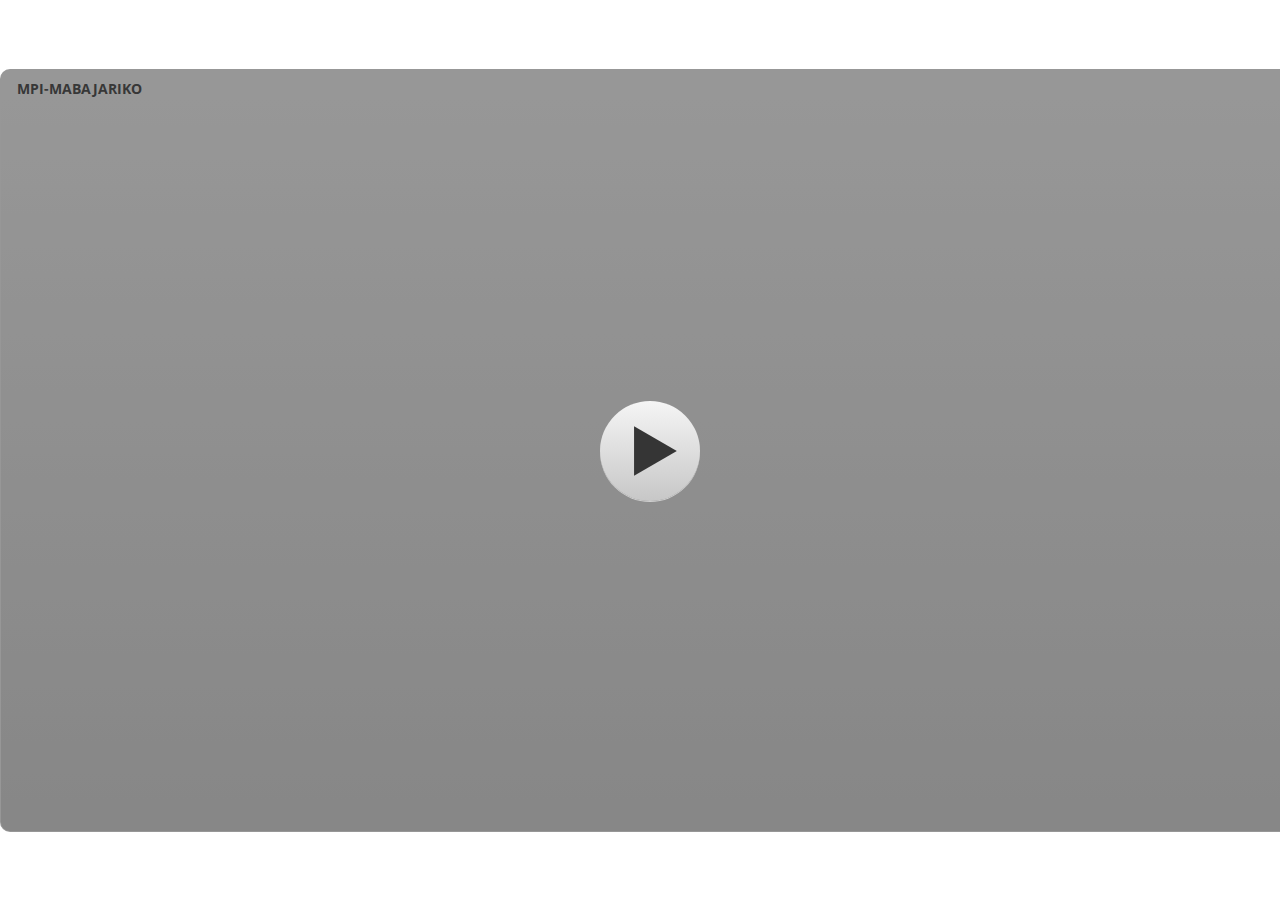
<file: index.html>
<!DOCTYPE html>
<html lang="en-US">
<head>
  <meta charset="utf-8">
  <!-- Created using Storyline 3 - http://www.articulate.com  -->
  <!-- version: 3.12.24693.0 -->
  <title>MPI-MABAJARIKO</title>
  <meta http-equiv="x-ua-compatible" content="IE=edge" />
  <meta name="viewport" content="width=device-width, initial-scale=1.0, user-scalable=no, shrink-to-fit=no, minimal-ui" />
  <meta name="apple-mobile-web-app-capable" content="yes" />
  <style>
    html, body { height: 100%; padding: 0; margin: 0 }
    #app { height: 100%; width: 100%; }
  </style>
  
  <script>window.THREE = { };</script>
</head>
<body style="background: #FFFFFF" class="cs-HTML theme-classic">
  <!-- 360 -->
  <audio src="1.mp3" id="bgSong" preload="auto" autoplay loop></audio>
  <script>!function(e){function n(e,i){return e.test(i)}function i(e){var i=e||navigator.userAgent,o=i.split("[FBAN");if(void 0!==o[1]&&(i=o[0]),this.apple={phone:n(t,i),ipod:n(d,i),tablet:!n(t,i)&&n(s,i),device:n(t,i)||n(d,i)||n(s,i)},this.amazon={phone:n(h,i),tablet:!n(h,i)&&n(a,i),device:n(h,i)||n(a,i)},this.android={phone:n(h,i)||n(b,i),tablet:!n(h,i)&&!n(b,i)&&(n(a,i)||n(r,i)),device:n(h,i)||n(a,i)||n(b,i)||n(r,i)},this.windows={phone:n(l,i),tablet:n(p,i),device:n(l,i)||n(p,i)},this.other={blackberry:n(f,i),blackberry10:n(u,i),opera:n(c,i),firefox:n(A,i),chrome:n(w,i),device:n(f,i)||n(u,i)||n(c,i)||n(A,i)||n(w,i)},this.seven_inch=n(v,i),this.any=this.apple.device||this.android.device||this.windows.device||this.other.device||this.seven_inch,this.phone=this.apple.phone||this.android.phone||this.windows.phone,this.tablet=this.apple.tablet||this.android.tablet||this.windows.tablet,"undefined"==typeof window)return this}function o(){var e=new i;return e.Class=i,e}var t=/iPhone/i,d=/iPod/i,s=/iPad/i,b=/(?=.*\bAndroid\b)(?=.*\bMobile\b)/i,r=/Android/i,h=/(?=.*\bAndroid\b)(?=.*\bSD4930UR\b)/i,a=/(?=.*\bAndroid\b)(?=.*\b(?:KFOT|KFTT|KFJWI|KFJWA|KFSOWI|KFTHWI|KFTHWA|KFAPWI|KFAPWA|KFARWI|KFASWI|KFSAWI|KFSAWA)\b)/i,l=/IEMobile/i,p=/(?=.*\bWindows\b)(?=.*\bARM\b)/i,f=/BlackBerry/i,u=/BB10/i,c=/Opera Mini/i,w=/(CriOS|Chrome)(?=.*\bMobile\b)/i,A=/(?=.*\bFirefox\b)(?=.*\bMobile\b)/i,v=new RegExp("(?:Nexus 7|BNTV250|Kindle Fire|Silk|GT-P1000)","i");"undefined"!=typeof module&&module.exports&&"undefined"==typeof window?module.exports=i:"undefined"!=typeof module&&module.exports&&"undefined"!=typeof window?module.exports=o():"function"==typeof define&&define.amd?define("isMobile",[],e.isMobile=o()):e.isMobile=o()}(this);
    window.isMobile.apple.tablet = window.isMobile.apple.tablet ||
      (navigator.platform === 'MacIntel' && navigator.maxTouchPoints > 1);
    window.isMobile.apple.device = window.isMobile.apple.device || window.isMobile.apple.tablet;
    window.isMobile.tablet = window.isMobile.tablet || window.isMobile.apple.tablet;
    window.isMobile.any = window.isMobile.any || window.isMobile.apple.tablet;
  </script>

  <div id="focus-sink" aria-hidden="true" tabIndex="-1"></div>

  <div id="preso"></div>
  <script>
    window.DS = {};
    window.globals = {
      DATA_PATH_BASE: '',
      HAS_FRAME: true,
      HAS_SLIDE: true,

      lmsPresent: false,
      tinCanPresent: false,
      cmi5Present: false,
      aoSupport: false,
      scale: 'noscale',
      captureRc: false,
      browserSize: 'optimal',
      bgColor: '#FFFFFF',
      features: 'AccessibleText,SettingsControl,TextStyleHyperlinks',
      themeName: 'classic',
      preloaderColor: '#FFFFFF',
      suppressAnalytics: false,
      productChannel: 'perpetual',
      publishSource: 'storyline',
      aid: '',
      cid: '57c6782b-c450-4d1c-b92f-24d5d590d8fc',
      playerVersion: '3.12.24693.0',
      maxIosVideoElements: 5,

      
      parseParams: function(qs) {
        if (window.globals.parsedParams != null) {
          return window.globals.parsedParams;
        }
        qs = (qs || window.location.search.substr(1)).split('+').join(' ');
        var params = {},
            tokens,
            re = /[?&]?([^=]+)=([^&]*)/g;

        while (tokens = re.exec(qs)) {
          params[decodeURIComponent(tokens[1]).trim()] =
            decodeURIComponent(tokens[2]).trim();
        }
        window.globals.parsedParams = params;
        return params;
      }

    };

    (function() {

      var classTypes = [ 'desktop', 'mobile', 'phone', 'tablet' ];

      var addDeviceClasses = function(prefix, testObj) {
        var curr, i;
        for (i = 0; i < classTypes.length; i++) {
          curr = classTypes[i];
          if (testObj[curr]) {
            document.body.classList.add(prefix + curr);
          }
        }
      };

      var params = window.globals.parseParams(),
          isDevicePreview = params.devicepreview === '1',
          isPhoneOverride = params.deviceType === 'phone' || (isDevicePreview && params.phone == '1'),
          isTabletOverride = (params.deviceType === 'tablet' || isDevicePreview) && !isPhoneOverride,
          isMobileOverride = isPhoneOverride || isTabletOverride;

      var deviceView = {
        desktop: !window.isMobile.any && !isMobileOverride,
        mobile: window.isMobile.any || isMobileOverride,
        phone: isPhoneOverride || (window.isMobile.phone && !isTabletOverride),
        tablet: isTabletOverride || window.isMobile.tablet
      };

      window.globals.deviceView = deviceView;
      window.isMobile.desktop = !window.isMobile.any;
      window.isMobile.mobile = window.isMobile.any;

      addDeviceClasses('view-', deviceView);

    })();
  </script>
  
  <script src='story_content/user.js' type=text/javascript></script>
  <div class="slide-loader"></div>

  <script type="text/javascript">
    if (window.globals.deviceView.isMobile) { var doc = document, loader = doc.body.querySelector('.slide-loader'); [ 1, 2, 3 ].forEach(function(n) { var d = doc.createElement('div'); d.style.backgroundColor = window.globals.preloaderColor; d.classList.add('mobile-loader-dot'); d.classList.add('dot' + n); loader.appendChild(d); }); }
  </script>

  <div class="mobile-load-title-overlay" style="display: none">
    <div class="mobile-load-title">MPI-MABAJARIKO</div>
  </div>

  <div class="mobile-chrome-warning"></div>

  <script>
    
    if (window.autoSpider && window.vInterfaceObject) {
      document.querySelector('.mobile-load-title-overlay').style.display = 'none';
    }
  </script>

  

  <link rel="stylesheet" href="html5/data/css/output.min.css" data-noprefix />
</body>
<script src="html5/lib/scripts/bootstrapper.min.js"></script>
</html>
</file>
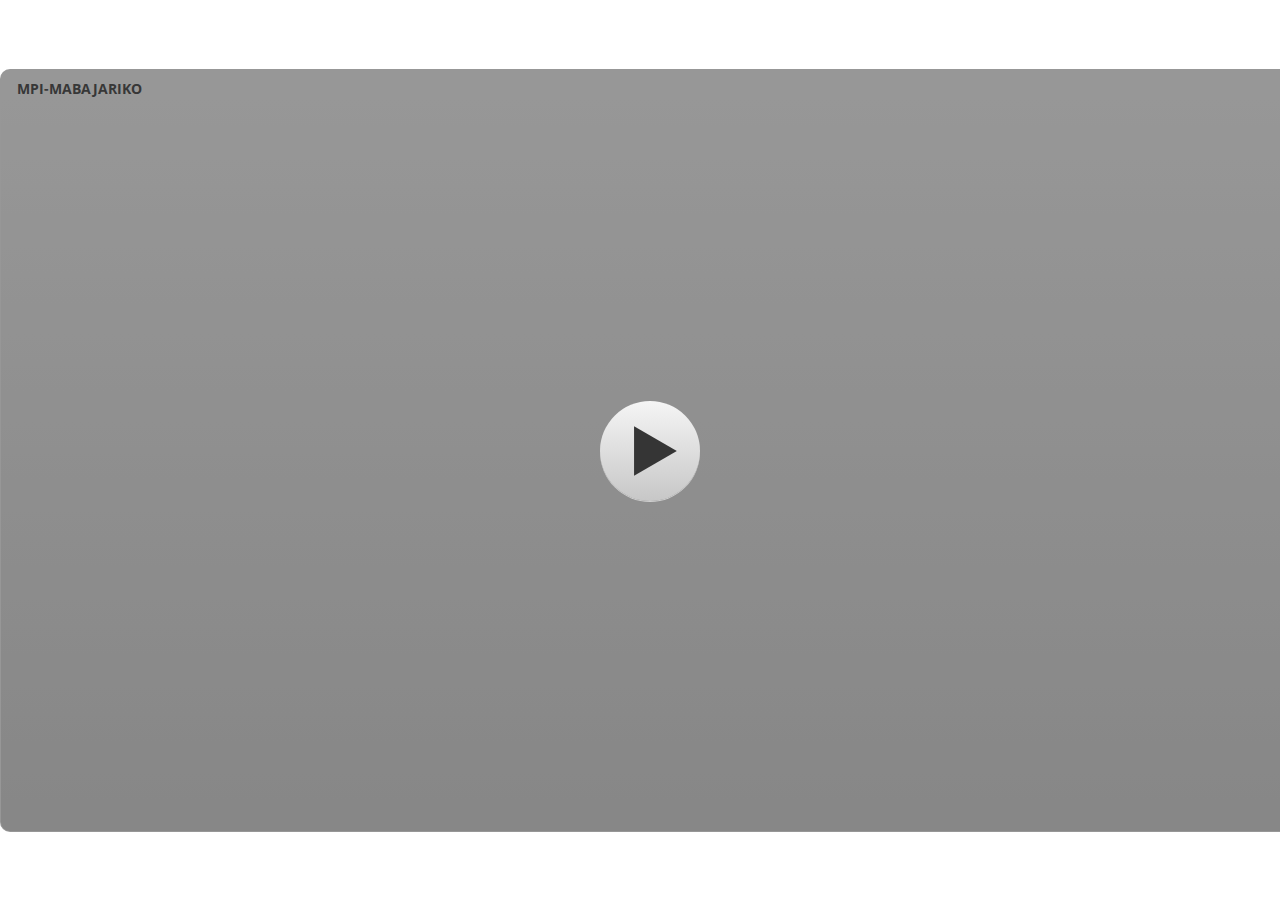
<file: story.html>
<!DOCTYPE html>
<html lang="en-US">
<head>
  <meta charset="utf-8">
  <!-- Created using Storyline 3 - http://www.articulate.com  -->
  <!-- version: 3.12.24693.0 -->
  <title>MPI-MABAJARIKO</title>
  <meta http-equiv="x-ua-compatible" content="IE=edge" />
  <meta name="viewport" content="width=device-width, initial-scale=1.0, user-scalable=no, shrink-to-fit=no, minimal-ui" />
  <meta name="apple-mobile-web-app-capable" content="yes" />
  <style>
    html, body { height: 100%; padding: 0; margin: 0 }
    #app { height: 100%; width: 100%; }
  </style>
  
  <script>window.THREE = { };</script>
</head>
<body style="background: #FFFFFF" class="cs-HTML theme-classic">
  <!-- 360 -->
  <script>!function(e){function n(e,i){return e.test(i)}function i(e){var i=e||navigator.userAgent,o=i.split("[FBAN");if(void 0!==o[1]&&(i=o[0]),this.apple={phone:n(t,i),ipod:n(d,i),tablet:!n(t,i)&&n(s,i),device:n(t,i)||n(d,i)||n(s,i)},this.amazon={phone:n(h,i),tablet:!n(h,i)&&n(a,i),device:n(h,i)||n(a,i)},this.android={phone:n(h,i)||n(b,i),tablet:!n(h,i)&&!n(b,i)&&(n(a,i)||n(r,i)),device:n(h,i)||n(a,i)||n(b,i)||n(r,i)},this.windows={phone:n(l,i),tablet:n(p,i),device:n(l,i)||n(p,i)},this.other={blackberry:n(f,i),blackberry10:n(u,i),opera:n(c,i),firefox:n(A,i),chrome:n(w,i),device:n(f,i)||n(u,i)||n(c,i)||n(A,i)||n(w,i)},this.seven_inch=n(v,i),this.any=this.apple.device||this.android.device||this.windows.device||this.other.device||this.seven_inch,this.phone=this.apple.phone||this.android.phone||this.windows.phone,this.tablet=this.apple.tablet||this.android.tablet||this.windows.tablet,"undefined"==typeof window)return this}function o(){var e=new i;return e.Class=i,e}var t=/iPhone/i,d=/iPod/i,s=/iPad/i,b=/(?=.*\bAndroid\b)(?=.*\bMobile\b)/i,r=/Android/i,h=/(?=.*\bAndroid\b)(?=.*\bSD4930UR\b)/i,a=/(?=.*\bAndroid\b)(?=.*\b(?:KFOT|KFTT|KFJWI|KFJWA|KFSOWI|KFTHWI|KFTHWA|KFAPWI|KFAPWA|KFARWI|KFASWI|KFSAWI|KFSAWA)\b)/i,l=/IEMobile/i,p=/(?=.*\bWindows\b)(?=.*\bARM\b)/i,f=/BlackBerry/i,u=/BB10/i,c=/Opera Mini/i,w=/(CriOS|Chrome)(?=.*\bMobile\b)/i,A=/(?=.*\bFirefox\b)(?=.*\bMobile\b)/i,v=new RegExp("(?:Nexus 7|BNTV250|Kindle Fire|Silk|GT-P1000)","i");"undefined"!=typeof module&&module.exports&&"undefined"==typeof window?module.exports=i:"undefined"!=typeof module&&module.exports&&"undefined"!=typeof window?module.exports=o():"function"==typeof define&&define.amd?define("isMobile",[],e.isMobile=o()):e.isMobile=o()}(this);
    window.isMobile.apple.tablet = window.isMobile.apple.tablet ||
      (navigator.platform === 'MacIntel' && navigator.maxTouchPoints > 1);
    window.isMobile.apple.device = window.isMobile.apple.device || window.isMobile.apple.tablet;
    window.isMobile.tablet = window.isMobile.tablet || window.isMobile.apple.tablet;
    window.isMobile.any = window.isMobile.any || window.isMobile.apple.tablet;
  </script>

  <div id="focus-sink" aria-hidden="true" tabIndex="-1"></div>

  <div id="preso"></div>
  <script>
    window.DS = {};
    window.globals = {
      DATA_PATH_BASE: '',
      HAS_FRAME: true,
      HAS_SLIDE: true,

      lmsPresent: false,
      tinCanPresent: false,
      cmi5Present: false,
      aoSupport: false,
      scale: 'noscale',
      captureRc: false,
      browserSize: 'optimal',
      bgColor: '#FFFFFF',
      features: 'AccessibleText,SettingsControl,TextStyleHyperlinks',
      themeName: 'classic',
      preloaderColor: '#FFFFFF',
      suppressAnalytics: false,
      productChannel: 'perpetual',
      publishSource: 'storyline',
      aid: '',
      cid: '57c6782b-c450-4d1c-b92f-24d5d590d8fc',
      playerVersion: '3.12.24693.0',
      maxIosVideoElements: 5,

      
      parseParams: function(qs) {
        if (window.globals.parsedParams != null) {
          return window.globals.parsedParams;
        }
        qs = (qs || window.location.search.substr(1)).split('+').join(' ');
        var params = {},
            tokens,
            re = /[?&]?([^=]+)=([^&]*)/g;

        while (tokens = re.exec(qs)) {
          params[decodeURIComponent(tokens[1]).trim()] =
            decodeURIComponent(tokens[2]).trim();
        }
        window.globals.parsedParams = params;
        return params;
      }

    };

    (function() {

      var classTypes = [ 'desktop', 'mobile', 'phone', 'tablet' ];

      var addDeviceClasses = function(prefix, testObj) {
        var curr, i;
        for (i = 0; i < classTypes.length; i++) {
          curr = classTypes[i];
          if (testObj[curr]) {
            document.body.classList.add(prefix + curr);
          }
        }
      };

      var params = window.globals.parseParams(),
          isDevicePreview = params.devicepreview === '1',
          isPhoneOverride = params.deviceType === 'phone' || (isDevicePreview && params.phone == '1'),
          isTabletOverride = (params.deviceType === 'tablet' || isDevicePreview) && !isPhoneOverride,
          isMobileOverride = isPhoneOverride || isTabletOverride;

      var deviceView = {
        desktop: !window.isMobile.any && !isMobileOverride,
        mobile: window.isMobile.any || isMobileOverride,
        phone: isPhoneOverride || (window.isMobile.phone && !isTabletOverride),
        tablet: isTabletOverride || window.isMobile.tablet
      };

      window.globals.deviceView = deviceView;
      window.isMobile.desktop = !window.isMobile.any;
      window.isMobile.mobile = window.isMobile.any;

      addDeviceClasses('view-', deviceView);

    })();
  </script>
  
  <script src='story_content/user.js' type=text/javascript></script>
  <div class="slide-loader"></div>

  <script type="text/javascript">
    if (window.globals.deviceView.isMobile) { var doc = document, loader = doc.body.querySelector('.slide-loader'); [ 1, 2, 3 ].forEach(function(n) { var d = doc.createElement('div'); d.style.backgroundColor = window.globals.preloaderColor; d.classList.add('mobile-loader-dot'); d.classList.add('dot' + n); loader.appendChild(d); }); }
  </script>

  <div class="mobile-load-title-overlay" style="display: none">
    <div class="mobile-load-title">MPI-MABAJARIKO</div>
  </div>

  <div class="mobile-chrome-warning"></div>

  <script>
    
    if (window.autoSpider && window.vInterfaceObject) {
      document.querySelector('.mobile-load-title-overlay').style.display = 'none';
    }
  </script>

  

  <link rel="stylesheet" href="html5/data/css/output.min.css" data-noprefix />
</body>
<script src="html5/lib/scripts/bootstrapper.min.js"></script>
</html>
</file>
<file: html5/data/css/output.min.css>
@font-face {
  font-family: 'Open SansBold CharsBoldEDDBD8D3';
  src: url('[data-uri]');
  font-style: normal;
  font-weight: normal;
}
@font-face {
  font-family: 'Open Sans Charset1_ 6fn967FB20F';
  src: url('[data-uri]');
  font-style: normal;
  font-weight: normal;
}
@font-face {
  font-family: 'Articulate ExtrabolBold1E8B7586';
  src: url('[data-uri]');
  font-style: normal;
  font-weight: normal;
}
@font-face {
  font-family: 'Articulate ExtrabolboldA68520A2';
  src: url('[data-uri]');
  font-style: normal;
  font-weight: normal;
}
@font-face {
  font-family: 'Articulate ExtrabItalic35D2DA5D';
  src: url('[data-uri]');
  font-style: normal;
  font-weight: normal;
}
@font-face {
  font-family: 'Articulate Extrabolbold472DC2A8';
  src: url('[data-uri]');
  font-style: normal;
  font-weight: normal;
}
@font-face {
  font-family: 'Articulate ExtrabolBold1D4657FD';
  src: url('[data-uri]');
  font-style: normal;
  font-weight: normal;
}
@font-face {
  font-family: 'Open Sans Charset0_v9TY33EDE6F2';
  src: url('[data-uri]');
  font-style: normal;
  font-weight: normal;
}
@font-face {
  font-family: 'Articulate ExtrabItalicB0486467';
  src: url('[data-uri]');
  font-style: normal;
  font-weight: normal;
}
@font-face {
  font-family: 'Open SansBold CharsBoldE47A47C6';
  src: url('[data-uri]');
  font-style: normal;
  font-weight: normal;
}
.cs-npnxnanbnsnfns00000000001 .cs-infopanel  {
  box-shadow: 0 1px 0 rgba(184, 184, 184, 1);
  background: rgba(255, 255, 255, 1);
}
.cs-npnxnanbnsnfns00000000001 .cs-infopanel .cs-link {
  color: rgba(124, 34, 128, 1);
}
.cs-npnxnanbnsnfns00000000001 .cs-infopanel .cs-link:hover {
  color: rgba(0, 0, 238, 1);
}
.cs-npnxnanbnsnfns00000000001 .cs-infopanel .cs-name {
  color: rgba(68, 68, 68, 1);
}
.cs-npnxnanbnsnfns00000000001 .cs-infopanel .cs-title {
  color: rgba(153, 153, 153, 1);
}
.cs-npnxnanbnsnfns00000000001 .cs-infopanelpopup  {
  box-shadow: 0 1px 0 rgba(184, 184, 184, 1);
  background: linear-gradient(180deg, rgba(233, 233, 233, 1) 0%, rgba(207, 207, 207, 1) 100%);
}
.cs-npnxnanbnsnfns00000000001 .cs-infopanelpopup .cs-link {
  color: rgba(124, 34, 128, 1);
}
.cs-npnxnanbnsnfns00000000001 .cs-infopanelpopup .cs-link:hover {
  color: rgba(0, 0, 238, 1);
}
.cs-npnxnanbnsnfns00000000001 .cs-infopanelpopup .cs-name {
  color: rgba(68, 68, 68, 1);
}
.cs-npnxnanbnsnfns00000000001 .cs-infopanelpopup .cs-bio {
  color: rgba(153, 153, 153, 1);
}
.cs-npnxnanbnsnfns00000000001 .cs-timer  {
  color: rgba(85, 85, 85, 1);
}
.cs-npnxnanbnsnfns00000000001 .cs-duration stop:first-child {
  stop-color: rgba(0, 215, 255, 1);
}
.cs-npnxnanbnsnfns00000000001 .cs-duration stop:last-child {
  stop-color: rgba(0, 171, 255, 1);
}
.cs-npnxnanbnsnfns00000000001 .cs-elapsed stop:first-child {
  stop-color: rgba(254, 227, 71, 1);
}
.cs-npnxnanbnsnfns00000000001 .cs-elapsed stop:last-child {
  stop-color: rgba(252, 204, 42, 1);
}
.cs-npnxnanbnsnfns00000000001 .cs-timer .cs-pie .cs-innerstroke {
  stroke: rgba(199, 199, 199, 1);
}
.cs-npnxnanbnsnfns00000000001 .cs-timer .cs-pie .cs-innerborder {
  stroke: rgba(255, 255, 255, 1);
}
.cs-npnxnanbnsnfns00000000001 .cs-window  {
  box-shadow: 0 8px 5px rgba(0, 0, 0, 0.2);
  border-color: rgba(234, 234, 234, 1);
  background: rgba(243, 243, 243, 1);
  color: rgba(85, 85, 85, 1);
}
.cs-npnxnanbnsnfns00000000001 .cs-window .cs-diva {
  border-color: rgba(247, 247, 247, 1);
}
.cs-npnxnanbnsnfns00000000001 .cs-window .cs-divb {
  border-color: rgba(211, 211, 211, 1);
}
.cs-npnxnanbnsnfns00000000001 .cs-editor .cs-editor-slide {
  color: rgba(85, 85, 85, 1);
}
.cs-npnxnanbnsnfns00000000001 .cs-editor .cs-editor-html {
  color: rgba(68, 68, 68, 1);
}
.cs-npnxnanbnsnfns00000000001 .cs-editor .cs-editor-button {
  text-shadow: 0 1px 0 rgba(240, 240, 240, 1);
  color: rgba(53, 53, 53, 1);
  border-color: rgba(177, 177, 177, 1);
  background: linear-gradient(180deg, rgba(245, 245, 245, 1) 0%, rgba(199, 199, 199, 1) 100%);
}
.cs-npnxnanbnsnfns00000000001 .cs-editor .cs-editor-button:hover {
  background: linear-gradient(180deg, rgba(242, 242, 242, 1) 0%, rgba(175, 175, 175, 1) 100%);
}
.cs-npnxnanbnsnfns00000000001 .cs-editor .cs-editor-button:active {
  background: linear-gradient(180deg, rgba(199, 199, 199, 1) 0%, rgba(244, 244, 244, 1) 100%);
}
.cs-npnxnanbnsnfns00000000001 .cs-listitem  {
  color: rgba(53, 53, 53, 1);
  border-color: rgba(223, 223, 223, 1);
}
.cs-npnxnanbnsnfns00000000001 .cs-listitem.cs-viewed {
  color: rgba(144, 144, 144, 1);
}
.cs-npnxnanbnsnfns00000000001 .cs-listitem.cs-selected {
  color: rgba(53, 53, 53, 1);
  background: rgba(192, 226, 241, 1);
}
.cs-npnxnanbnsnfns00000000001 .cs-listitem.cs-selected:hover {
  background: rgba(192, 226, 241, 1);
}
.cs-npnxnanbnsnfns00000000001 .cs-listitem.cs-selected.hover {
  background: rgba(192, 226, 241, 1);
}
.cs-npnxnanbnsnfns00000000001 .cs-listitem.cs-selected:focus {
  background: rgba(192, 226, 241, 1);
}
.cs-npnxnanbnsnfns00000000001 .cs-listitem .cs-icon-carrot {
  fill: rgba(53, 53, 53, 1);
}
.cs-npnxnanbnsnfns00000000001 .cs-listitem .cs-icon-carrot .cs-shadow {
  fill: rgba(255, 255, 255, 1);
}
.cs-npnxnanbnsnfns00000000001 .cs-listitem:hover {
  background: rgba(230, 230, 230, 1);
}
.cs-npnxnanbnsnfns00000000001 .cs-listitem.hover {
  background: rgba(230, 230, 230, 1);
}
.cs-npnxnanbnsnfns00000000001 .cs-listitem:focus {
  background: rgba(230, 230, 230, 1);
}
.cs-npnxnanbnsnfns00000000001 .cs-glossary  {
  color: rgba(53, 53, 53, 1);
}
.cs-npnxnanbnsnfns00000000001 .cs-glossary .cs-scrolling-panel {
  background: rgba(231, 231, 231, 1);
}
.cs-npnxnanbnsnfns00000000001 .cs-glossary .cs-term.cs-selected .cs-choice-list-trigger {
  color: rgba(53, 53, 53, 1);
  background: rgba(192, 226, 241, 1);
}
.cs-npnxnanbnsnfns00000000001 .cs-glossary .cs-term.cs-selected .cs-choice-list-trigger:focus {
  color: rgba(53, 53, 53, 1);
  background: rgba(192, 226, 241, 1);
}
.cs-npnxnanbnsnfns00000000001 .cs-glossary .cs-term:hover .cs-choice-list-trigger {
  background: rgba(230, 230, 230, 1);
}
.cs-npnxnanbnsnfns00000000001 .cs-glossary .cs-term.hover .cs-choice-list-trigger {
  background: rgba(230, 230, 230, 1);
}
.cs-npnxnanbnsnfns00000000001 .cs-glossary .cs-term .cs-choice-list-trigger:focus {
  background: rgba(230, 230, 230, 1);
}
.cs-npnxnanbnsnfns00000000001 .cs-glossary .cs-diva {
  border-color: rgba(226, 226, 226, 1);
}
.cs-npnxnanbnsnfns00000000001 .cs-glossary .cs-divb {
  border-color: rgba(226, 226, 226, 1);
}
.cs-npnxnanbnsnfns00000000001 .cs-glossary .cs-divc {
  border-color: rgba(250, 250, 250, 1);
}
.cs-npnxnanbnsnfns00000000001 .cs-glossary .cs-heading {
  color: rgba(68, 68, 68, 1);
}
.cs-npnxnanbnsnfns00000000001 .cs-resource .cs-separator {
  border-color: rgba(224, 224, 224, 1);
}
.cs-npnxnanbnsnfns00000000001 .cs-outline  {
  color: rgba(68, 68, 68, 1);
}
.cs-npnxnanbnsnfns00000000001 .cs-outline .cs-diva {
  border-color: rgba(198, 198, 198, 1);
}
.cs-npnxnanbnsnfns00000000001 .cs-outline .cs-divb {
  border-color: rgba(249, 249, 249, 1);
}
.cs-npnxnanbnsnfns00000000001 .cs-outline .cs-divc {
  border-color: rgba(225, 225, 225, 1);
}
.cs-npnxnanbnsnfns00000000001 .cs-outline .cs-search-filter:hover {
  color: rgba(0, 0, 238, 1);
}
.cs-npnxnanbnsnfns00000000001 .cs-outline .cs-search-filter.hover {
  color: rgba(0, 0, 238, 1);
}
.cs-npnxnanbnsnfns00000000001 .cs-transcript  {
  color: rgba(68, 68, 68, 1);
}
.cs-npnxnanbnsnfns00000000001 .cs-transcript .cs-div {
  border-color: rgba(225, 225, 225, 1);
}
.cs-npnxnanbnsnfns00000000001 .cs-tabs:not(.topmenu-item) {
  color: rgba(85, 85, 85, 1);
}
.cs-npnxnanbnsnfns00000000001 .cs-tabs .cs-inner-button:not(.topmenu-item) {
  text-shadow: 0 1px 0 rgba(240, 240, 240, 1);
}
.cs-npnxnanbnsnfns00000000001 .cs-tabs:hover:not(.topmenu-item) {
  color: rgba(51, 51, 51, 1);
}
.cs-npnxnanbnsnfns00000000001 .cs-tabs.cs-selected {
  background: rgba(243, 243, 243, 1);
  color: rgba(51, 51, 51, 1);
}
.cs-npnxnanbnsnfns00000000001 .cs-seekcontrol  {
  background: linear-gradient(180deg, rgba(245, 245, 245, 1) 0%, rgba(199, 199, 199, 1) 100%);
  border-color: rgba(177, 177, 177, 1);
}
.cs-npnxnanbnsnfns00000000001 .cs-seekcontrol .cs-button:hover .cs-icon {
  fill: rgba(85, 85, 85, 1);
}
.cs-npnxnanbnsnfns00000000001 .cs-seekcontrol .cs-button.hover .cs-icon {
  fill: rgba(85, 85, 85, 1);
}
.cs-npnxnanbnsnfns00000000001 .cs-seekcontrol .cs-button .cs-icon-shadow {
  fill: rgba(240, 240, 240, 1);
}
.cs-npnxnanbnsnfns00000000001 .cs-seekcontrol .cs-button .cs-icon {
  fill: rgba(45, 45, 45, 1);
}
.cs-npnxnanbnsnfns00000000001 .cs-seekcontrol .cs-seek .cs-fill {
  background: rgba(255, 255, 255, 1);
}
.cs-npnxnanbnsnfns00000000001 .cs-seekcontrol .cs-seek {
  background: rgba(231, 231, 231, 1);
  border-color: rgba(184, 184, 184, 1);
}
.cs-npnxnanbnsnfns00000000001 .cs-searchinput .cs-input {
  color: rgba(138, 138, 138, 1);
  border-color: rgba(173, 173, 173, 1);
  background: rgba(223, 223, 223, 1);
}
.cs-npnxnanbnsnfns00000000001 .cs-searchinput .cs-input:focus {
  color: rgba(51, 51, 51, 1);
  background: rgba(250, 250, 250, 1);
}
.cs-npnxnanbnsnfns00000000001 .cs-searchinput .cs-input:hover {
  box-shadow: inset 0 0 1px 0 rgba(107, 248, 255, 1);
}
.cs-npnxnanbnsnfns00000000001 .cs-searchinput .cs-input.hover {
  box-shadow: inset 0 0 1px 0 rgba(107, 248, 255, 1);
}
.cs-npnxnanbnsnfns00000000001 .cs-searchinput .cs-button .cs-icon {
  fill: rgba(138, 138, 138, 1);
}
.cs-npnxnanbnsnfns00000000001 .cs-searchinput .cs-button:hover {
  fill: linear-gradient(180deg, rgba(245, 245, 245, 1) 0%, rgba(199, 199, 199, 1) 100%);
}
.cs-npnxnanbnsnfns00000000001 .cs-searchinput .cs-button.hover {
  fill: linear-gradient(180deg, rgba(245, 245, 245, 1) 0%, rgba(199, 199, 199, 1) 100%);
}
.cs-npnxnanbnsnfns00000000001 .cs-menu  {
  box-shadow: 0 1px 0 rgba(184, 184, 184, 1);
  background: rgba(243, 243, 243, 1);
}
.cs-npnxnanbnsnfns00000000001 .cs-topmenu-item.active .cs-tab {
  background: rgba(243, 243, 243, 1);
}
.cs-npnxnanbnsnfns00000000001 .cs-logo  {
  box-shadow: 0 1px 0 rgba(184, 184, 184, 1);
  background: rgba(255, 255, 255, 1);
}
.cs-npnxnanbnsnfns00000000001 .cs-checkbox  {
  color: rgba(68, 68, 68, 1);
}
.cs-npnxnanbnsnfns00000000001 .cs-checkbox:hover {
  border-color: rgba(107, 248, 255, 1);
}
.cs-npnxnanbnsnfns00000000001 .cs-checkbox.hover {
  border-color: rgba(107, 248, 255, 1);
}
.cs-npnxnanbnsnfns00000000001 .cs-checkbox .cs-box {
  color: rgba(255, 255, 255, 1);
  border-color: rgba(184, 184, 184, 1);
}
.cs-npnxnanbnsnfns00000000001 .cs-checkbox .cs-box:checked::after {
  color: rgba(51, 204, 0, 1);
}
.cs-npnxnanbnsnfns00000000001 .cs-checkbox .cs-box.checked.after {
  color: rgba(51, 204, 0, 1);
}
.cs-npnxnanbnsnfns00000000001 .cs-button  {
  text-shadow: 0 1px 0 rgba(240, 240, 240, 1);
  color: rgba(53, 53, 53, 1);
  border-color: rgba(177, 177, 177, 1);
  background: linear-gradient(180deg, rgba(245, 245, 245, 1) 0%, rgba(199, 199, 199, 1) 100%);
  box-shadow: 0 1px 0 rgba(207, 207, 207, 1);
}
.cs-npnxnanbnsnfns00000000001 .cs-button .cs-icon {
  fill: rgba(53, 53, 53, 1);
}
.cs-npnxnanbnsnfns00000000001 .cs-button .cs-icon-shadow {
  fill: rgba(240, 240, 240, 1);
}
.cs-npnxnanbnsnfns00000000001 .cs-button:hover {
  background: linear-gradient(180deg, rgba(242, 242, 242, 1) 0%, rgba(175, 175, 175, 1) 100%);
}
.cs-npnxnanbnsnfns00000000001 .cs-button.hover {
  background: linear-gradient(180deg, rgba(242, 242, 242, 1) 0%, rgba(175, 175, 175, 1) 100%);
}
.cs-npnxnanbnsnfns00000000001 .cs-button:active {
  background: linear-gradient(180deg, rgba(199, 199, 199, 1) 0%, rgba(244, 244, 244, 1) 100%);
}
.cs-npnxnanbnsnfns00000000001 .cs-button.cs-disabled:hover {
  background: linear-gradient(180deg, rgba(245, 245, 245, 1) 0%, rgba(199, 199, 199, 1) 100%);
}
.cs-npnxnanbnsnfns00000000001 .cs-button.cs-disabled.hover {
  background: linear-gradient(180deg, rgba(245, 245, 245, 1) 0%, rgba(199, 199, 199, 1) 100%);
}
.cs-npnxnanbnsnfns00000000001 .cs-button.cs-disabled:active {
  background: linear-gradient(180deg, rgba(245, 245, 245, 1) 0%, rgba(199, 199, 199, 1) 100%);
}
.cs-npnxnanbnsnfns00000000001 .cs-button.cs-volume:hover {
  background: linear-gradient(180deg, rgba(245, 245, 245, 1) 0%, rgba(199, 199, 199, 1) 100%);
}
.cs-npnxnanbnsnfns00000000001 .cs-button.cs-volume.hover {
  background: linear-gradient(180deg, rgba(245, 245, 245, 1) 0%, rgba(199, 199, 199, 1) 100%);
}
.cs-npnxnanbnsnfns00000000001 .cs-button.cs-volume:active {
  background: linear-gradient(180deg, rgba(245, 245, 245, 1) 0%, rgba(199, 199, 199, 1) 100%);
}
.cs-npnxnanbnsnfns00000000001.cs-base  {
  color: rgba(85, 85, 85, 1);
  border-color: rgba(233, 233, 233, 1);
  background: linear-gradient(180deg, rgba(233, 233, 233, 1) 0%, rgba(207, 207, 207, 1) 100%);
}
.cs-npnxnanbnsnfns00000000001.cs-base .cs-separator .cs-diva {
  background: rgba(211, 211, 211, 1);
}
.cs-npnxnanbnsnfns00000000001.cs-base .cs-separator .cs-divb {
  background: rgba(247, 247, 247, 1);
}
.cs-npnxnanbnsnfns00000000001.cs-base .cs-topmenu-item.active .cs-tab {
  border-color: rgba(211, 211, 211, 1);
}
.cs-npnxnanbnsnfns00000000001.cs-base .cs-topmenu-item.active .cs-panel {
  border-color: rgba(211, 211, 211, 1);
}
.cs-npnxnanbnsnfns00000000001.cs-base .cs-left {
  background: linear-gradient(180deg, rgba(219, 219, 219, 1) 0%, rgba(195, 195, 195, 1) 100%);
}
.cs-npnxnanbnsnfns00000000001.cs-base .cs-area-primary .cs-slide-container {
  background: linear-gradient(180deg, rgba(233, 233, 233, 1) 0%, rgba(207, 207, 207, 1) 100%);
}
.cs-npnxnanbnsnfns00000000001 .cs-volume::-moz-range-thumb {
  border-color: rgba(165, 165, 165, 1);
  box-shadow: inset 0 0 1px 0 rgba(212, 212, 212, 1);
  background: rgba(200, 200, 200, 1);
}
.cs-npnxnanbnsnfns00000000001 .cs-volume::-ms-thumb {
  border-color: rgba(165, 165, 165, 1);
  box-shadow: inset 0 0 1px 0 rgba(212, 212, 212, 1);
  background: rgba(200, 200, 200, 1);
}
.cs-npnxnanbnsnfns00000000001 .cs-volume::-webkit-slider-thumb {
  border-color: rgba(165, 165, 165, 1);
  box-shadow: inset 0 0 1px 0 rgba(212, 212, 212, 1);
  background: rgba(200, 200, 200, 1);
}
.cs-npnxnanbnsnfns00000000001 .cs-volume::-moz-range-track {
  border-color: rgba(242, 242, 242, 1);
  background: linear-gradient(180deg, rgba(188, 188, 188, 1) 0%, rgba(188, 188, 188, 1) 50.196%, rgba(195, 195, 195, 1) 100%);
}
.cs-npnxnanbnsnfns00000000001 .cs-volume::-ms-track {
  border-color: rgba(242, 242, 242, 1);
  background: linear-gradient(180deg, rgba(188, 188, 188, 1) 0%, rgba(188, 188, 188, 1) 50.196%, rgba(195, 195, 195, 1) 100%);
}
.cs-npnxnanbnsnfns00000000001 .cs-volume::-webkit-slider-runnable-track {
  border-color: rgba(242, 242, 242, 1);
  background: linear-gradient(180deg, rgba(188, 188, 188, 1) 0%, rgba(188, 188, 188, 1) 50.196%, rgba(195, 195, 195, 1) 100%);
}
body.show-focus .tab-focus-box {
  border-color: rgba(255, 255, 0, 1);
}
.skipnav {
  border-color: rgba(255, 255, 0, 1);
}
.fn-npnxnanbsnfns00000000001 {
  font-family: 'Open SansD6FFC9F9';
  -webkit-font-variant-ligatures: no-common-ligatures;
  font-variant-ligatures: no-common-ligatures;
}
.fn-pxabnsnfns00000000001 {
  font-family: 'Open SansD6FFC9F9';
  -webkit-font-variant-ligatures: no-common-ligatures;
  font-variant-ligatures: no-common-ligatures;
}
.fn-npxnabnsnfns00000000001 {
  font-family: 'Open SansD6FFC9F9';
  -webkit-font-variant-ligatures: no-common-ligatures;
  font-variant-ligatures: no-common-ligatures;
}
.fn-npnxnanbnsnfns00000000001 {
  font-family: 'Open SansD6FFC9F9';
  -webkit-font-variant-ligatures: no-common-ligatures;
  font-variant-ligatures: no-common-ligatures;
}
.fn-pxabnsnfns00000000000 {
  font-family: 'Open SansD6FFC9F9';
  -webkit-font-variant-ligatures: no-common-ligatures;
  font-variant-ligatures: no-common-ligatures;
}
@font-face {
  font-family: 'Open SansD6FFC9F9';
  src: url('[data-uri]');
  font-style: normal;
  font-weight: bold;
}
@font-face {
  font-family: 'Open SansD6FFC9F9';
  src: url('[data-uri]');
  font-style: normal;
  font-weight: normal;
}
.cs-InvalidPromptSlide .cs-6cSyRuzMpER-InvalidPromptSlide-btn0 {
  color: rgba(53, 53, 53, 1);
  border-color: rgba(177, 177, 177, 1);
  background: linear-gradient(180deg, rgba(245, 245, 245, 1) 0%, rgba(199, 199, 199, 1) 100%);
  text-shadow: 0 1px 0 rgba(240, 240, 240, 1);
}
.cs-InvalidPromptSlide .cs-6cSyRuzMpER-InvalidPromptSlide-btn0 .cs-html {
  color: rgba(68, 68, 68, 1);
}
.cs-InvalidPromptSlide .cs-6cSyRuzMpER-InvalidPromptSlide-btn0 .cs-slide {
  border-color: rgba(85, 85, 85, 1);
}
.cs-InvalidPromptSlide .cs-6cSyRuzMpER-InvalidPromptSlide-btn0:hover {
  background: linear-gradient(180deg, rgba(242, 242, 242, 1) 0%, rgba(175, 175, 175, 1) 100%);
}
.cs-InvalidPromptSlide .cs-6cSyRuzMpER-InvalidPromptSlide-btn0:active {
  background: linear-gradient(180deg, rgba(199, 199, 199, 1) 0%, rgba(244, 244, 244, 1) 100%);
}
.cs-PrintPromptSlide .cs-6cSyRuzMpER-PrintPromptSlide-btn0 {
  color: rgba(53, 53, 53, 1);
  border-color: rgba(177, 177, 177, 1);
  background: linear-gradient(180deg, rgba(245, 245, 245, 1) 0%, rgba(199, 199, 199, 1) 100%);
  text-shadow: 0 1px 0 rgba(240, 240, 240, 1);
}
.cs-PrintPromptSlide .cs-6cSyRuzMpER-PrintPromptSlide-btn0 .cs-html {
  color: rgba(68, 68, 68, 1);
}
.cs-PrintPromptSlide .cs-6cSyRuzMpER-PrintPromptSlide-btn0 .cs-slide {
  border-color: rgba(85, 85, 85, 1);
}
.cs-PrintPromptSlide .cs-6cSyRuzMpER-PrintPromptSlide-btn0:hover {
  background: linear-gradient(180deg, rgba(242, 242, 242, 1) 0%, rgba(175, 175, 175, 1) 100%);
}
.cs-PrintPromptSlide .cs-6cSyRuzMpER-PrintPromptSlide-btn0:active {
  background: linear-gradient(180deg, rgba(199, 199, 199, 1) 0%, rgba(244, 244, 244, 1) 100%);
}
.cs-ScrollPromptSlide .cs-6cSyRuzMpER-ScrollPromptSlide-btn0 {
  color: rgba(53, 53, 53, 1);
  border-color: rgba(177, 177, 177, 1);
  background: linear-gradient(180deg, rgba(245, 245, 245, 1) 0%, rgba(199, 199, 199, 1) 100%);
  text-shadow: 0 1px 0 rgba(240, 240, 240, 1);
}
.cs-ScrollPromptSlide .cs-6cSyRuzMpER-ScrollPromptSlide-btn0 .cs-html {
  color: rgba(68, 68, 68, 1);
}
.cs-ScrollPromptSlide .cs-6cSyRuzMpER-ScrollPromptSlide-btn0 .cs-slide {
  border-color: rgba(85, 85, 85, 1);
}
.cs-ScrollPromptSlide .cs-6cSyRuzMpER-ScrollPromptSlide-btn0:hover {
  background: linear-gradient(180deg, rgba(242, 242, 242, 1) 0%, rgba(175, 175, 175, 1) 100%);
}
.cs-ScrollPromptSlide .cs-6cSyRuzMpER-ScrollPromptSlide-btn0:active {
  background: linear-gradient(180deg, rgba(199, 199, 199, 1) 0%, rgba(244, 244, 244, 1) 100%);
}
.cs-ResumePromptSlide .cs-6cSyRuzMpER-ResumePromptSlide-btn0 {
  color: rgba(53, 53, 53, 1);
  border-color: rgba(177, 177, 177, 1);
  background: linear-gradient(180deg, rgba(245, 245, 245, 1) 0%, rgba(199, 199, 199, 1) 100%);
  text-shadow: 0 1px 0 rgba(240, 240, 240, 1);
}
.cs-ResumePromptSlide .cs-6cSyRuzMpER-ResumePromptSlide-btn0 .cs-html {
  color: rgba(68, 68, 68, 1);
}
.cs-ResumePromptSlide .cs-6cSyRuzMpER-ResumePromptSlide-btn0 .cs-slide {
  border-color: rgba(85, 85, 85, 1);
}
.cs-ResumePromptSlide .cs-6cSyRuzMpER-ResumePromptSlide-btn0:hover {
  background: linear-gradient(180deg, rgba(242, 242, 242, 1) 0%, rgba(175, 175, 175, 1) 100%);
}
.cs-ResumePromptSlide .cs-6cSyRuzMpER-ResumePromptSlide-btn0:active {
  background: linear-gradient(180deg, rgba(199, 199, 199, 1) 0%, rgba(244, 244, 244, 1) 100%);
}
.cs-ResumePromptSlide .cs-6cSyRuzMpER-ResumePromptSlide-btn1 {
  color: rgba(53, 53, 53, 1);
  border-color: rgba(177, 177, 177, 1);
  background: linear-gradient(180deg, rgba(245, 245, 245, 1) 0%, rgba(199, 199, 199, 1) 100%);
  text-shadow: 0 1px 0 rgba(240, 240, 240, 1);
}
.cs-ResumePromptSlide .cs-6cSyRuzMpER-ResumePromptSlide-btn1 .cs-html {
  color: rgba(68, 68, 68, 1);
}
.cs-ResumePromptSlide .cs-6cSyRuzMpER-ResumePromptSlide-btn1 .cs-slide {
  border-color: rgba(85, 85, 85, 1);
}
.cs-ResumePromptSlide .cs-6cSyRuzMpER-ResumePromptSlide-btn1:hover {
  background: linear-gradient(180deg, rgba(242, 242, 242, 1) 0%, rgba(175, 175, 175, 1) 100%);
}
.cs-ResumePromptSlide .cs-6cSyRuzMpER-ResumePromptSlide-btn1:active {
  background: linear-gradient(180deg, rgba(199, 199, 199, 1) 0%, rgba(244, 244, 244, 1) 100%);
}
.cs-ExternalInterfaceErrorSlide .cs-buttonOK {
  color: rgba(53, 53, 53, 1);
  border-color: rgba(177, 177, 177, 1);
  background: linear-gradient(180deg, rgba(245, 245, 245, 1) 0%, rgba(199, 199, 199, 1) 100%);
  text-shadow: 0 1px 0 rgba(240, 240, 240, 1);
}
.cs-ExternalInterfaceErrorSlide .cs-buttonOK .cs-html {
  color: rgba(68, 68, 68, 1);
}
.cs-ExternalInterfaceErrorSlide .cs-buttonOK .cs-slide {
  border-color: rgba(85, 85, 85, 1);
}
.cs-ExternalInterfaceErrorSlide .cs-buttonOK:hover {
  background: linear-gradient(180deg, rgba(242, 242, 242, 1) 0%, rgba(175, 175, 175, 1) 100%);
}
.cs-ExternalInterfaceErrorSlide .cs-buttonOK:active {
  background: linear-gradient(180deg, rgba(199, 199, 199, 1) 0%, rgba(244, 244, 244, 1) 100%);
}
</file>
